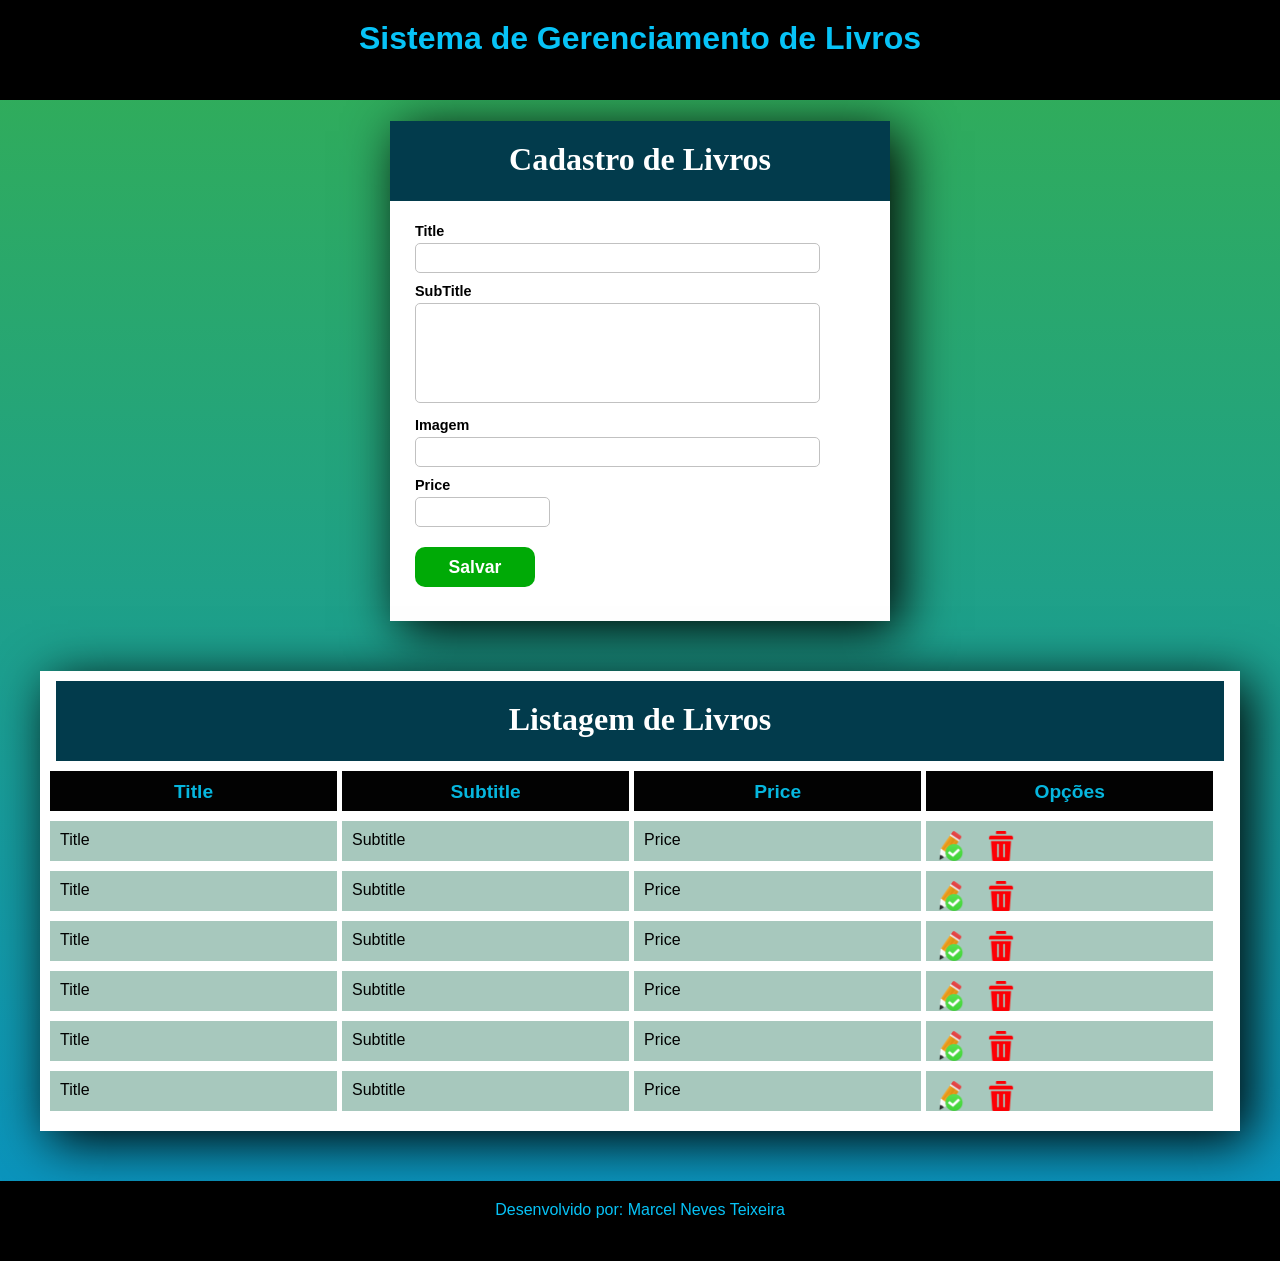
<file: 30.10/ProjectLivrariaV2/index.html>
<!DOCTYPE html>
<html lang="en">
<head>
    <meta charset="UTF-8">
    <meta name="viewport" content="width=device-width, initial-scale=1.0">
    <link rel="stylesheet" type="text/css" href="css/style.css">
    <title>Live 02</title>
    <script src="js/crud.js" defer type="module"></script>

</head>
<body>
    <header>
        Sistema de Gerenciamento de Livros 
    </header>

    <div id="principal">
        <h1>Cadastro de Livros</h1>
        <form id="form">
            <label>Title</label> 
            <input type="text" name="txt_title" id="title" ><br>
            <label>SubTitle</label> 
            <textarea id="subtitle"></textarea><br>
            <label>Imagem</label> 
            <input type="text" name="txt_image" id="image" ><br>
            <label>Price</label> 
            <input type="text" name="txt_price" id="price" ><br>
            <div id="salvar"> Salvar </div>
        </form>
    </div>

    <div id="listLivros">
        <h1> Listagem de Livros </h1>
        <div class="linha">
            <div class="titulo">Title</div>
            <div class="titulo">Subtitle</div>
            <div class="titulo">Price</div>
            <div class="titulo">Opções</div>
        </div>
        <div id="listDados">
           <div id="dados" class="linha dados"> 
                <div>Title</div>
                <div>Subtitle</div>
                <div>Price</div>
                <div><span><img src="icones/editar.png"></span>  <span><img src="icones/excluir.png"></span></div>
            </div>
            <div id="dados" class="linha dados"> 
                <div>Title</div>
                <div>Subtitle</div>
                <div>Price</div>
                <div><span><img src="icones/editar.png"></span>  <span><img src="icones/excluir.png"></span></div>
            </div>
            <div id="dados" class="linha dados"> 
                <div>Title</div>
                <div>Subtitle</div>
                <div>Price</div>
                <div><span><img src="icones/editar.png"></span>  <span><img src="icones/excluir.png"></span></div>
            </div>
            <div id="dados" class="linha dados"> 
                <div>Title</div>
                <div>Subtitle</div>
                <div>Price</div>
                <div><span><img src="icones/editar.png"></span>  <span><img src="icones/excluir.png"></span></div>
            </div>
            <div id="dados" class="linha dados"> 
                <div>Title</div>
                <div>Subtitle</div>
                <div>Price</div>
                <div><span><img src="icones/editar.png"></span>  <span><img src="icones/excluir.png"></span></div>
            </div>
            <div id="dados" class="linha dados"> 
                <div>Title</div>
                <div>Subtitle</div>
                <div>Price</div>
                <div><span><img src="icones/editar.png"></span>  <span><img src="icones/excluir.png"></span></div>
            </div>
        </div>
       
    </div>

    <footer>
        <span>Desenvolvido por: Marcel Neves Teixeira </script></span>
    </footer>
</body>
</html>
</file>
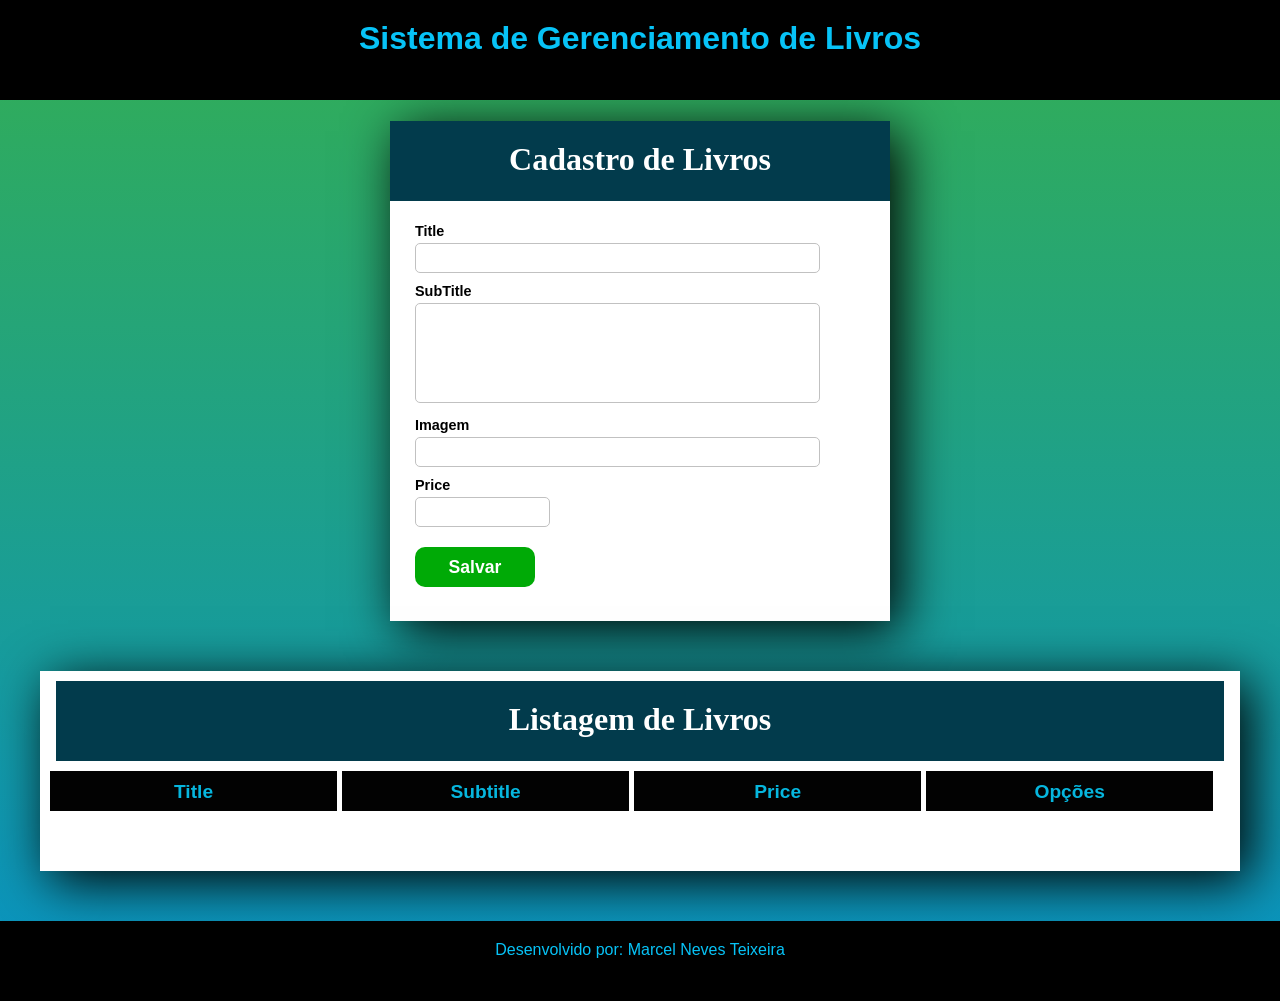
<file: Novembro/13.11/index.html>
<!DOCTYPE html>
<html lang="en">
<head>
    <meta charset="UTF-8">
    <meta name="viewport" content="width=device-width, initial-scale=1.0">
    <link rel="stylesheet" type="text/css" href="css/style.css">
    <title>Live 02</title>
    <script src="js/crud.js" defer type="module"></script>

</head>
<body>
    <header>
        Sistema de Gerenciamento de Livros 
    </header>

    <div id="principal">
        <h1>Cadastro de Livros</h1>
        <form id="form">
            <label>Title</label> 
            <input type="text" name="txt_title" id="title" ><br>
            <label>SubTitle</label> 
            <textarea id="subtitle"></textarea><br>
            <label>Imagem</label> 
            <input type="text" name="txt_image" id="image" ><br>
            <label>Price</label> 
            <input type="text" name="txt_price" id="price" ><br>
            <div id="salvar"> Salvar </div>
        </form>
    </div>

    <div id="listLivros">
        <h1> Listagem de Livros </h1>
        <div class="linha">
            <div class="titulo">Title</div>
            <div class="titulo">Subtitle</div>
            <div class="titulo">Price</div>
            <div class="titulo">Opções</div>
        </div>
        <div id="listDados">
            <!--
                <div id="dados" class="linha dados"> 
                    <div>Title</div>
                    <div>Subtitle</div>
                    <div>Price</div>
                    <div><span><img src="icones/editar.png"></span>  <span><img src="icones/excluir.png"></span></div>
                </div>
        -->
           
        </div>
       
    </div>

    <footer>
        <span>Desenvolvido por: Marcel Neves Teixeira </script></span>
    </footer>
</body>
</html>
</file>
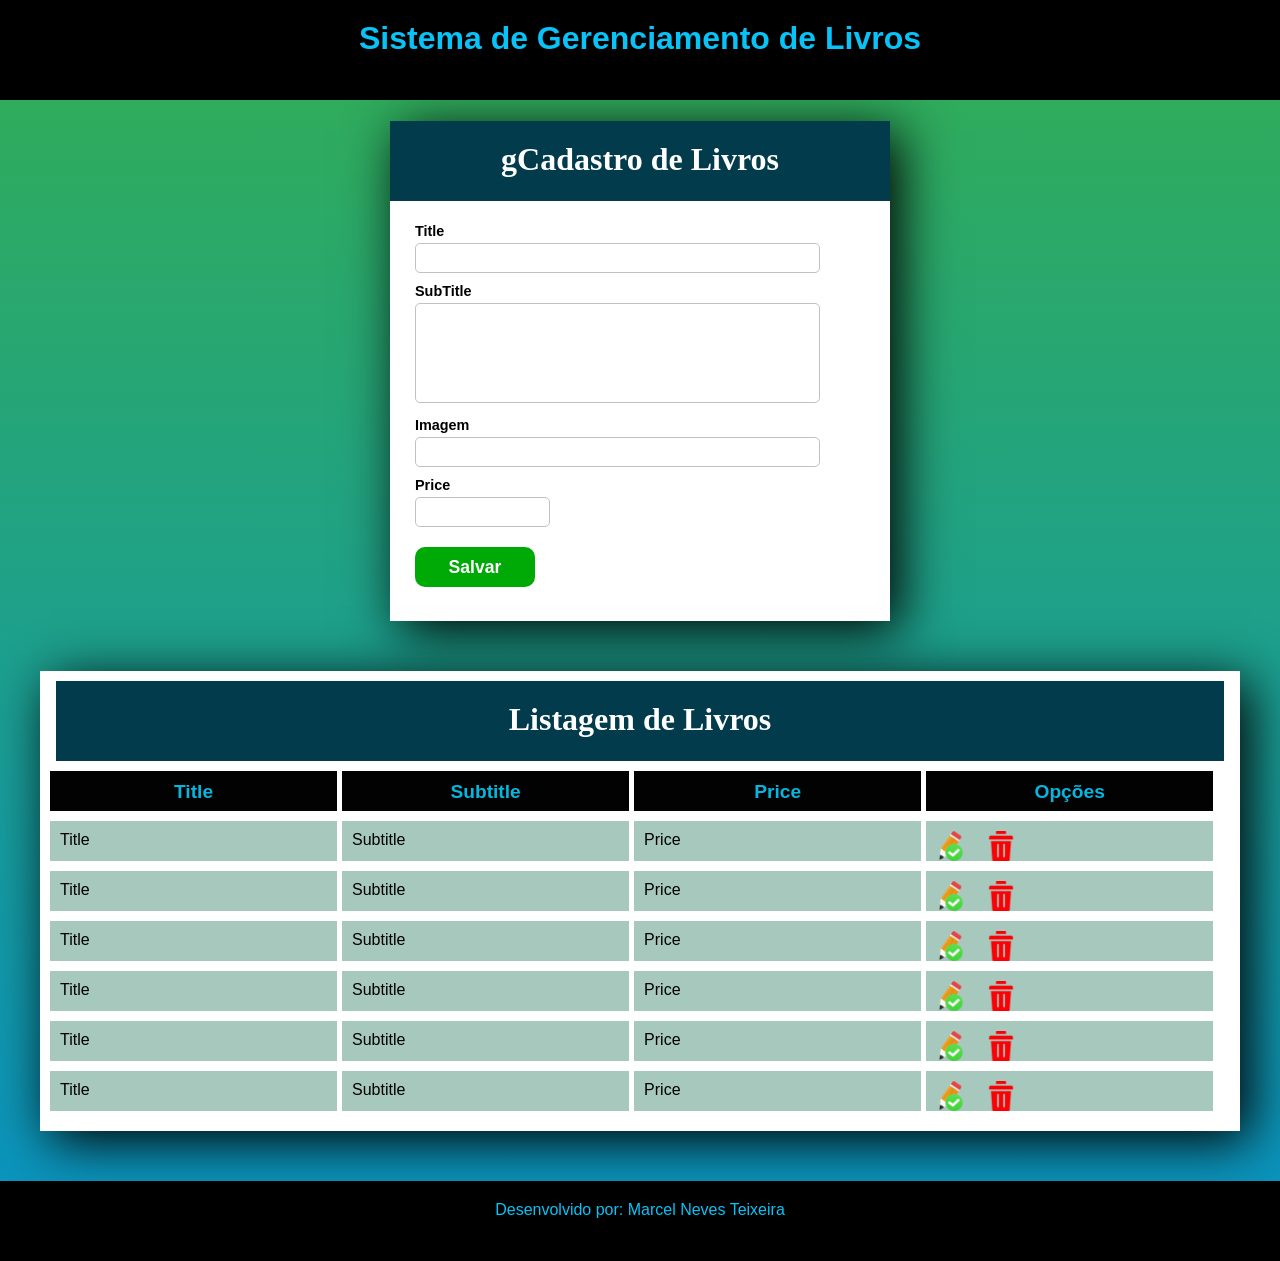
<file: Outubro/30.10/ProjectLivrariaV2/index.html>
<!DOCTYPE html>
<html lang="en">
<head>
    <meta charset="UTF-8">
    <meta name="viewport" content="width=device-width, initial-scale=1.0">
    <link rel="stylesheet" type="text/css" href="css/style.css">
    <title>Live 02</title>
    <script src="js/crud.js" defer type="module"></script>

</head>
<body>
    <header>
        Sistema de Gerenciamento de Livros 
    </header>

    <div id="principal">
        <h1>gCadastro de Livros</h1>
        <form id="form">
            <label>Title</label> 
            <input type="text" name="txt_title" id="title" ><br>
            <label>SubTitle</label> 
            <textarea id="subtitle"></textarea><br>
            <label>Imagem</label> 
            <input type="text" name="txt_image" id="image" ><br>
            <label>Price</label> 
            <input type="text" name="txt_price" id="price" ><br>
            <div id="salvar"> Salvar </div>
        </form>
    </div>

    <div id="listLivros">
        <h1> Listagem de Livros </h1>
        <div class="linha">
            <div class="titulo">Title</div>
            <div class="titulo">Subtitle</div>
            <div class="titulo">Price</div>
            <div class="titulo">Opções</div>
        </div>
        <div id="listDados">
           <div id="dados" class="linha dados"> 
                <div>Title</div>
                <div>Subtitle</div>
                <div>Price</div>
                <div><span><img src="icones/editar.png"></span>  <span><img src="icones/excluir.png"></span></div>
            </div>
            <div id="dados" class="linha dados"> 
                <div>Title</div>
                <div>Subtitle</div>
                <div>Price</div>
                <div><span><img src="icones/editar.png"></span>  <span><img src="icones/excluir.png"></span></div>
            </div>
            <div id="dados" class="linha dados"> 
                <div>Title</div>
                <div>Subtitle</div>
                <div>Price</div>
                <div><span><img src="icones/editar.png"></span>  <span><img src="icones/excluir.png"></span></div>
            </div>
            <div id="dados" class="linha dados"> 
                <div>Title</div>
                <div>Subtitle</div>
                <div>Price</div>
                <div><span><img src="icones/editar.png"></span>  <span><img src="icones/excluir.png"></span></div>
            </div>
            <div id="dados" class="linha dados"> 
                <div>Title</div>
                <div>Subtitle</div>
                <div>Price</div>
                <div><span><img src="icones/editar.png"></span>  <span><img src="icones/excluir.png"></span></div>
            </div>
            <div id="dados" class="linha dados"> 
                <div>Title</div>
                <div>Subtitle</div>
                <div>Price</div>
                <div><span><img src="icones/editar.png"></span>  <span><img src="icones/excluir.png"></span></div>
            </div>
        </div>
       
    </div>

    <footer>
        <span>Desenvolvido por: Marcel Neves Teixeira </script></span>
    </footer>
</body>
</html>
</file>
<file: 30.10/ProjectLivrariaV2/css/style.css>
*{
    box-sizing: border-box;
}

body{
    background-image: linear-gradient(#33ae53,#0892c4);
    margin: 0;
    padding: 0;
   
}

#principal{
    width: 500px;
    height: 500px;
    background-color:#ffffff;
    margin: auto;
    margin-bottom: 50px;
    box-shadow: 10px 10px 50px #000000;

}

#principal h1{
    padding-top: 20px;
    width: inherit;
    height: 80px;
    text-align: center;
    background-color:#023b4c;
    color: #ffffff;
    font-family: Verdana;
}

form{
    width: 90%;
    margin: auto;
}


#principal label{
    font-family: Verdana, Geneva, Tahoma, sans-serif;
    width: 50px;
    height: 20px;
    display: block;
    font-weight: bold;
    font-size: 0.9em;
}

#principal input, textarea{
    width: 90%;
    height: 30px;
    border-radius: 5px;
    font-size: 1.1em;
    border: solid 1px #c1c1c1;
    margin-bottom: 10px;
}

#principal input[name="txt_price"]{
    width: 30%;
}

#subtitle {
    height: 100px;
    resize: none;
}

#salvar{

    margin-top: 10px;;
    padding-top: 10px;
    display: block;
    width: 120px;
    height: 40px;
    border-radius: 10px;
    color: rgb(255, 255, 255);
    background-color: #00aa06;
    text-align: center;
    font-size: 1.1em;
    font-family: Arial, Helvetica, sans-serif;
    font-weight: bold;
}

#salvar:hover{
    background-color: #06b6de;
    color: #080808;
    cursor: pointer;
}

#listLivros{

    width: 1200px;
    height: auto;
    min-height: 200px;
    overflow: hidden;
    background-color: #ffffff;
    padding-top: 0px;
    margin: auto;
    margin-bottom: 50px;
    padding: 10px;
    box-shadow: 10px 10px 50px #000000;
}

#listLivros h1{
    padding-top: 20px;
    width: 99%;
    margin: auto;
    margin-bottom: 10px;;
    height: 80px;
    text-align: center;
    background-color:#023b4c;
    color: #ffffff;
    font-family: Verdana;
}

#listLivros .linha{
    width: 99%;
    height: 40px;
    margin-bottom: 10px;
    display: flex;
}

.titulo{
    width: 30%;
    font-family: Verdana, Geneva, Tahoma, sans-serif;
    font-size: 1.2em;
    padding-top: 10px;
    text-align: center;
    font-weight: bold;
    background-color: #020202;
    color: #06b6de;
    margin-right: 5px;
}



#listDados .linha div{
    width: 30%;
    margin-right: 5px;
    font-family: Verdana, Geneva, Tahoma, sans-serif;

}

.dados div{
    width: 50px;
    background-color: rgb(167, 200, 189);
    box-sizing: border-box;
    margin-right: 5px;
    padding: 10px;
    
}
.dados img{
    width: 30px;
    height: 30px;
    margin-right: 15px;
   
}

.dados img:hover{
    cursor: pointer;
}
header, footer{
    width: 100%;
    height: 100px;
    background-color: #000000;
    
}

header{
    box-sizing: border-box;
    font-family: Verdana, Geneva, Tahoma, sans-serif;
    font-size: 2em;
    text-align: center;
    color: #07c3f7;
    font-weight: bold;
    padding-top: 20px;
}

footer{
    box-sizing: border-box;
    padding: 20px;
    height: 80px;
}

footer span{
    font-family: Verdana, Geneva, Tahoma, sans-serif;
    color: #07c3f7;
    display: block;
    width: 50%;
    margin: auto;
    text-align: center;
}
</file>
<file: Novembro/13.11/css/style.css>
*{
    box-sizing: border-box;
}

body{
    background-image: linear-gradient(#33ae53,#0892c4);
    margin: 0;
    padding: 0;
   
}

#principal{
    width: 500px;
    height: 500px;
    background-color:#ffffff;
    margin: auto;
    margin-bottom: 50px;
    box-shadow: 10px 10px 50px #000000;

}

#principal h1{
    padding-top: 20px;
    width: inherit;
    height: 80px;
    text-align: center;
    background-color:#023b4c;
    color: #ffffff;
    font-family: Verdana;
}

form{
    width: 90%;
    margin: auto;
}


#principal label{
    font-family: Verdana, Geneva, Tahoma, sans-serif;
    width: 50px;
    height: 20px;
    display: block;
    font-weight: bold;
    font-size: 0.9em;
}

#principal input, textarea{
    width: 90%;
    height: 30px;
    border-radius: 5px;
    font-size: 1.1em;
    border: solid 1px #c1c1c1;
    margin-bottom: 10px;
}

#principal input[name="txt_price"]{
    width: 30%;
}

#subtitle {
    height: 100px;
    resize: none;
}

#salvar{

    margin-top: 10px;;
    padding-top: 10px;
    display: block;
    width: 120px;
    height: 40px;
    border-radius: 10px;
    color: rgb(255, 255, 255);
    background-color: #00aa06;
    text-align: center;
    font-size: 1.1em;
    font-family: Arial, Helvetica, sans-serif;
    font-weight: bold;
}

#salvar:hover{
    background-color: #06b6de;
    color: #080808;
    cursor: pointer;
}

#listLivros{

    width: 1200px;
    height: auto;
    min-height: 200px;
    overflow: hidden;
    background-color: #ffffff;
    padding-top: 0px;
    margin: auto;
    margin-bottom: 50px;
    padding: 10px;
    box-shadow: 10px 10px 50px #000000;
}

#listLivros h1{
    padding-top: 20px;
    width: 99%;
    margin: auto;
    margin-bottom: 10px;;
    height: 80px;
    text-align: center;
    background-color:#023b4c;
    color: #ffffff;
    font-family: Verdana;
}

#listLivros .linha{
    width: 99%;
    height: 40px;
    margin-bottom: 10px;
    display: flex;
}

.titulo{
    width: 30%;
    font-family: Verdana, Geneva, Tahoma, sans-serif;
    font-size: 1.2em;
    padding-top: 10px;
    text-align: center;
    font-weight: bold;
    background-color: #020202;
    color: #06b6de;
    margin-right: 5px;
}



#listDados .linha div{
    width: 30%;
    margin-right: 5px;
    font-family: Verdana, Geneva, Tahoma, sans-serif;

}

.dados div{
    width: 50px;
    background-color: rgb(167, 200, 189);
    box-sizing: border-box;
    margin-right: 5px;
    padding: 10px;
    
}
.dados img{
    width: 30px;
    height: 30px;
    margin-right: 15px;
   
}

.dados img:hover{
    cursor: pointer;
}
header, footer{
    width: 100%;
    height: 100px;
    background-color: #000000;
    
}

header{
    box-sizing: border-box;
    font-family: Verdana, Geneva, Tahoma, sans-serif;
    font-size: 2em;
    text-align: center;
    color: #07c3f7;
    font-weight: bold;
    padding-top: 20px;
}

footer{
    box-sizing: border-box;
    padding: 20px;
    height: 80px;
}

footer span{
    font-family: Verdana, Geneva, Tahoma, sans-serif;
    color: #07c3f7;
    display: block;
    width: 50%;
    margin: auto;
    text-align: center;
}
</file>
<file: Outubro/30.10/ProjectLivrariaV2/css/style.css>
*{
    box-sizing: border-box;
}

body{
    background-image: linear-gradient(#33ae53,#0892c4);
    margin: 0;
    padding: 0;
   
}

#principal{
    width: 500px;
    height: 500px;
    background-color:#ffffff;
    margin: auto;
    margin-bottom: 50px;
    box-shadow: 10px 10px 50px #000000;

}

#principal h1{
    padding-top: 20px;
    width: inherit;
    height: 80px;
    text-align: center;
    background-color:#023b4c;
    color: #ffffff;
    font-family: Verdana;
}

form{
    width: 90%;
    margin: auto;
}


#principal label{
    font-family: Verdana, Geneva, Tahoma, sans-serif;
    width: 50px;
    height: 20px;
    display: block;
    font-weight: bold;
    font-size: 0.9em;
}

#principal input, textarea{
    width: 90%;
    height: 30px;
    border-radius: 5px;
    font-size: 1.1em;
    border: solid 1px #c1c1c1;
    margin-bottom: 10px;
}

#principal input[name="txt_price"]{
    width: 30%;
}

#subtitle {
    height: 100px;
    resize: none;
}

#salvar{

    margin-top: 10px;;
    padding-top: 10px;
    display: block;
    width: 120px;
    height: 40px;
    border-radius: 10px;
    color: rgb(255, 255, 255);
    background-color: #00aa06;
    text-align: center;
    font-size: 1.1em;
    font-family: Arial, Helvetica, sans-serif;
    font-weight: bold;
}

#salvar:hover{
    background-color: #06b6de;
    color: #080808;
    cursor: pointer;
}

#listLivros{

    width: 1200px;
    height: auto;
    min-height: 200px;
    overflow: hidden;
    background-color: #ffffff;
    padding-top: 0px;
    margin: auto;
    margin-bottom: 50px;
    padding: 10px;
    box-shadow: 10px 10px 50px #000000;
}

#listLivros h1{
    padding-top: 20px;
    width: 99%;
    margin: auto;
    margin-bottom: 10px;;
    height: 80px;
    text-align: center;
    background-color:#023b4c;
    color: #ffffff;
    font-family: Verdana;
}

#listLivros .linha{
    width: 99%;
    height: 40px;
    margin-bottom: 10px;
    display: flex;
}

.titulo{
    width: 30%;
    font-family: Verdana, Geneva, Tahoma, sans-serif;
    font-size: 1.2em;
    padding-top: 10px;
    text-align: center;
    font-weight: bold;
    background-color: #020202;
    color: #06b6de;
    margin-right: 5px;
}



#listDados .linha div{
    width: 30%;
    margin-right: 5px;
    font-family: Verdana, Geneva, Tahoma, sans-serif;

}

.dados div{
    width: 50px;
    background-color: rgb(167, 200, 189);
    box-sizing: border-box;
    margin-right: 5px;
    padding: 10px;
    
}
.dados img{
    width: 30px;
    height: 30px;
    margin-right: 15px;
   
}

.dados img:hover{
    cursor: pointer;
}
header, footer{
    width: 100%;
    height: 100px;
    background-color: #000000;
    
}

header{
    box-sizing: border-box;
    font-family: Verdana, Geneva, Tahoma, sans-serif;
    font-size: 2em;
    text-align: center;
    color: #07c3f7;
    font-weight: bold;
    padding-top: 20px;
}

footer{
    box-sizing: border-box;
    padding: 20px;
    height: 80px;
}

footer span{
    font-family: Verdana, Geneva, Tahoma, sans-serif;
    color: #07c3f7;
    display: block;
    width: 50%;
    margin: auto;
    text-align: center;
}
</file>
